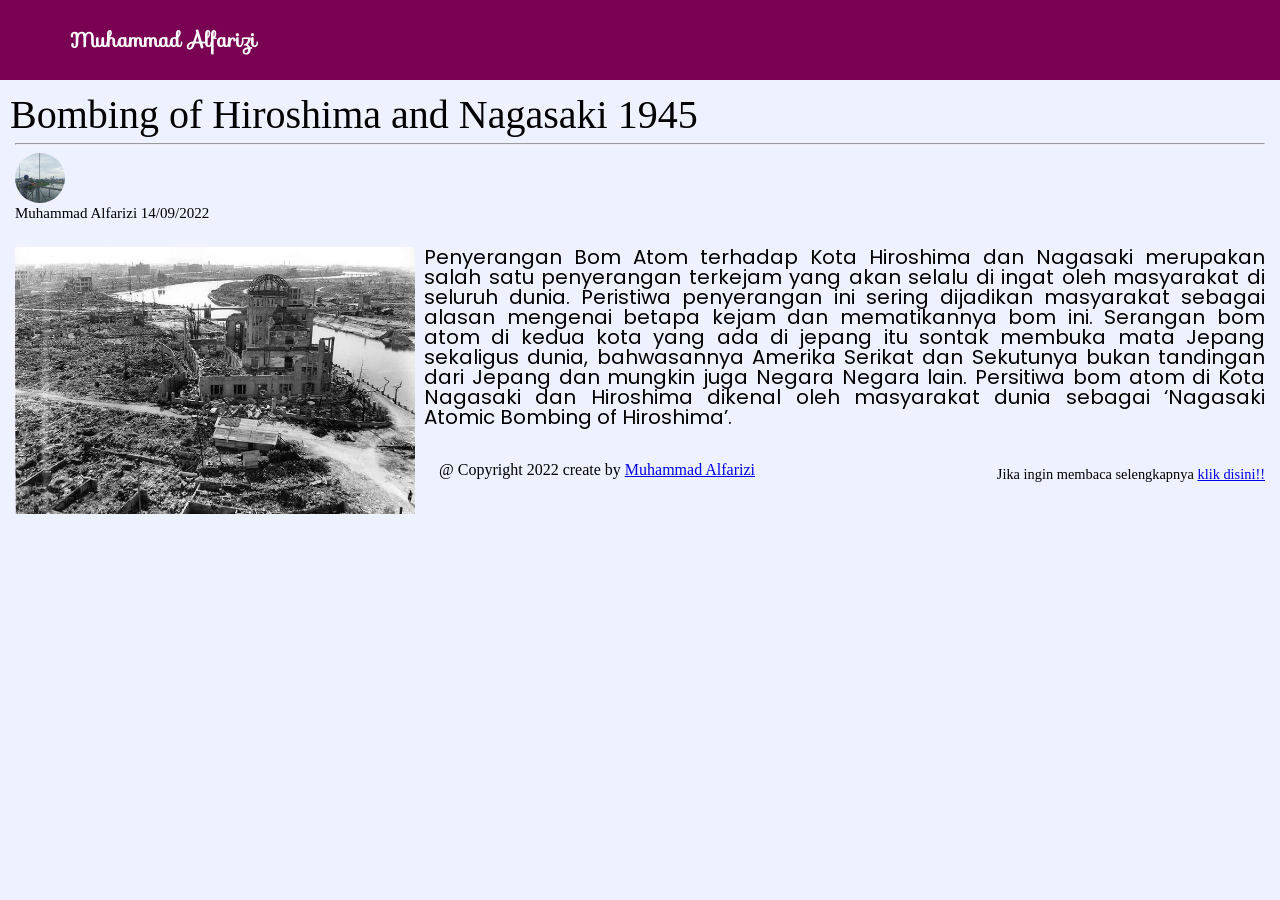
<file: my blog.html>
<!DOCTYPE html>
<html>
<head>
	<meta charset="utf-8">
	<meta name="viewport" content="width=device-width, initial-scale=1">
	<link rel="stylesheet" type="text/css" href="myblog.css">
	<title>my blog alfarizi</title>

	</style>
</head>
<body>

<!-- navbar -->
	<nav>
		<section class="title">Muhammad Alfarizi</section>
	</nav>

	<main>
		<!-- judul -->
		<section class="judul">
			<h1>Bombing of Hiroshima and Nagasaki 1945</h1>
		</section>
		<hr>
			<!-- nama penulis -->
			<section class="nama_penulis">
			
					<!-- image -->
					<section class="penulis">
					<img src="myface.jpg">
					</section>
			<!-- text -->
			<p>
				Muhammad Alfarizi  14/09/2022
			</p>
		</section>
		<br>

		<!-- isi -->
		<section class="isi_konten">
			
				<!-- image -->
				<section class="isi">
					<img src="nagasaki.jpg">
				</section>
					<!-- text -->
					<p style="text-align: justify;">
						Penyerangan Bom Atom terhadap Kota Hiroshima dan Nagasaki merupakan salah satu penyerangan terkejam yang akan selalu di ingat oleh masyarakat di seluruh dunia. Peristiwa penyerangan ini sering dijadikan masyarakat sebagai alasan mengenai betapa kejam dan mematikannya bom ini. Serangan bom atom di kedua kota yang ada di jepang itu sontak membuka mata Jepang sekaligus dunia, bahwasannya Amerika Serikat dan Sekutunya bukan tandingan dari Jepang dan mungkin juga Negara Negara lain. Persitiwa bom atom di Kota Nagasaki dan Hiroshima dikenal oleh masyarakat dunia sebagai ‘Nagasaki Atomic Bombing of Hiroshima’.
					</p>

		</section>

		<section class="penutup">
			<p>Jika ingin membaca selengkapnya <a href="https://serikatsejarah.wordpress.com/2022/08/08/game-changer-bombing-of-hiroshima-and-nagasaki-45/" target="_blank">klik disini!!</a></p>
		</section>

		<section class="copyright">
			<p>@ Copyright 2022 create by <a href="https://www.instagram.com/_alfarizi.__/" target="_blank">Muhammad Alfarizi</a></p>
		</section>
	</main>

</body>
</html>
</file>
<file: myblog.css>
/* css reset */
		html, body, div, span, applet, object, iframe,
		h1, h2, h3, h4, h5, h6, p, blockquote, pre,
		a, abbr, acronym, address, big, cite, code,
		del, dfn, em, img, ins, kbd, q, s, samp,
		small, strike, strong, sub, sup, tt, var,
		b, u, i, center,
		dl, dt, dd, ol, ul, li,
		fieldset, form, label, legend,
		table, caption, tbody, tfoot, thead, tr, th, td,
		article, aside, canvas, details, embed, 
		figure, figcaption, footer, header, hgroup, 
		menu, nav, output, ruby, section, summary,
		time, mark, audio, video {
			margin: 0;
			padding: 0;
			border: 0;
			font-size: 100%;
			font: inherit;
			vertical-align: baseline;
		}
		/* HTML5 display-role reset for older browsers */
		article, aside, details, figcaption, figure, 
		footer, header, hgroup, menu, nav, section {
			display: block;
		}
		body {
			line-height: 1;
		}
		ol, ul {
			list-style: none;
		}
		blockquote, q {
			quotes: none;
		}
		blockquote:before, blockquote:after,
		q:before, q:after {
			content: '';
			content: none;
		}
		table {
			border-collapse: collapse;
			border-spacing: 0;
		}

		/* font import */
		@font-face {
			font-family: sofia;
			src: url(font/Sofia-Regular.ttf);
		}

		@font-face {
			font-family: quicksand;
			src: url(font/Quicksand-SemiBold.ttf);
		}

		@font-face {
			font-family: quicksand-reg ;
			src: url(font/Quicksand-Regular.ttf);
		}

		@font-face {
			font-family: pop-regular;
			src: url(font/Poppins-Regular.ttf);
		}

		@font-face {
			font-family: ubuntu;
			src: url(font/Ubuntu-BoldItalic.ttf);
		}

		@font-face {
			font-family: ubuntu-med;
			src: url(font/Ubuntu-MediumItalic.ttf);
		}
	/* style */
		/* header dan isinya */
		body {
			background-color: #EEF1FF;
		}

	/* Navbar */

		nav {
			background-color: #790252;
			display: inline-block;
			width: 100%;
			height: 80px;
		}

		nav .title {
			font-weight: bold;
			margin-left: 70px;
			margin-top: 30px;
			font-size: 20px;
			font-family: sofia;
			color: white;
		}

	/*Selesai Navbar*/

	/* sidebar */
		div.sidebar {
			width: 28%;
			height: 550px;
			padding: 5px;
			margin-right: 13px;
			margin-top: 10px;
			float: right;
			background-color: white;
		}


		.sidebar h1 {
			padding-top: 10px;
			font-size: 35px;
			font-family: sofia;
		}

		.sidebar img {
			width: 150px;
			border-radius: 50%;
			padding-top: 10px;
			display: block;
		}

		h2.name {
			font-size: 20px;
			padding-top: 10px;
			font-family: quicksand;
		}

		.list li {
			list-style: none;
			font-family: quicksand-reg;
		}

	/* akhir profile */


	/* Isi Konten */
		marquee {
			font-size: 25px;
			margin-top: 7px;
			margin-bottom: 5px;
			font-family: ubuntu;
		}

		marquee.penutup {
			font-size: 25px;
			margin-top: 7px;
			margin-bottom: 5px;
			font-family: ubuntu-med;
		}

		div {
			background-color: white;
			width: 1024px;
			height: 550px;
			margin: auto;
			margin-top: 10px;
			float: left;
			padding: 5px;
			margin-left: 10px;
		}


		/* isi daripada */
		.judul h1 {
			margin-top: 10px;
			padding-top: 5px;
			font-size: 40px;
			margin-left: 10px;
		}

		.nama_penulis p {
			font-size: 20px;
			margin-left: 15px;
		}

		.penulis img {
			width: 50px;
			border-radius: 50%;
			margin-left: 15px;
		}

		.nama_penulis p{
			margin-left: 15px;
			font-size: 15px;
		}

		/* image penjelasan daripada isi */
		.isi_konten img {
			width: 400px;
			float: left;
			margin: 0 9px 3px 0;
			margin-left: 15px;
		}

		.isi {
			width: 400px;
		}

		/* text penjelsan daripada isi konten */
		.isi_konten p {
			font-family: pop-regular;
			text-align: justify;
			margin-right: 15px;
			font-size: 20px;
			margin-top: 10px;
		}
		
		/* Garis lintang */
		hr {
			margin-left: 15px;
			margin-right: 15px;
		}

		
		.penutup {
			float: right;
			margin-top: 40px;
			margin-right: 15px;
			font-size: 90%;
		}

		.copyright p {
			float: left;
			margin-top: 35px;
			margin-left: 15px;
			font-size: 100%;
		}

		div.music {
				background-color: white;
				width: 1487px;
				height: 150px;
				margin: auto;
				margin-left: 10px;
				margin-top: 10px;
			}

		.music h1 {
			padding-top: 10px;
			text-align: center;
			font-size: 25px;
			font-family: sofia;

		}

		.music audio {
			padding-top: 20px;
		}

		/* Footer */

		.footer {
			height: 40px;
			background-color: #790252;
			width: 100%;
			margin: auto;
			margin-top: 10px;
			display: inline-block;
		}

		p.footer {
			font-size: 15px;
			color: white;
			margin-top: 15px;
			margin-left: auto;
			margin-right: auto;
		}

		/*akhir Footer*/
</file>
